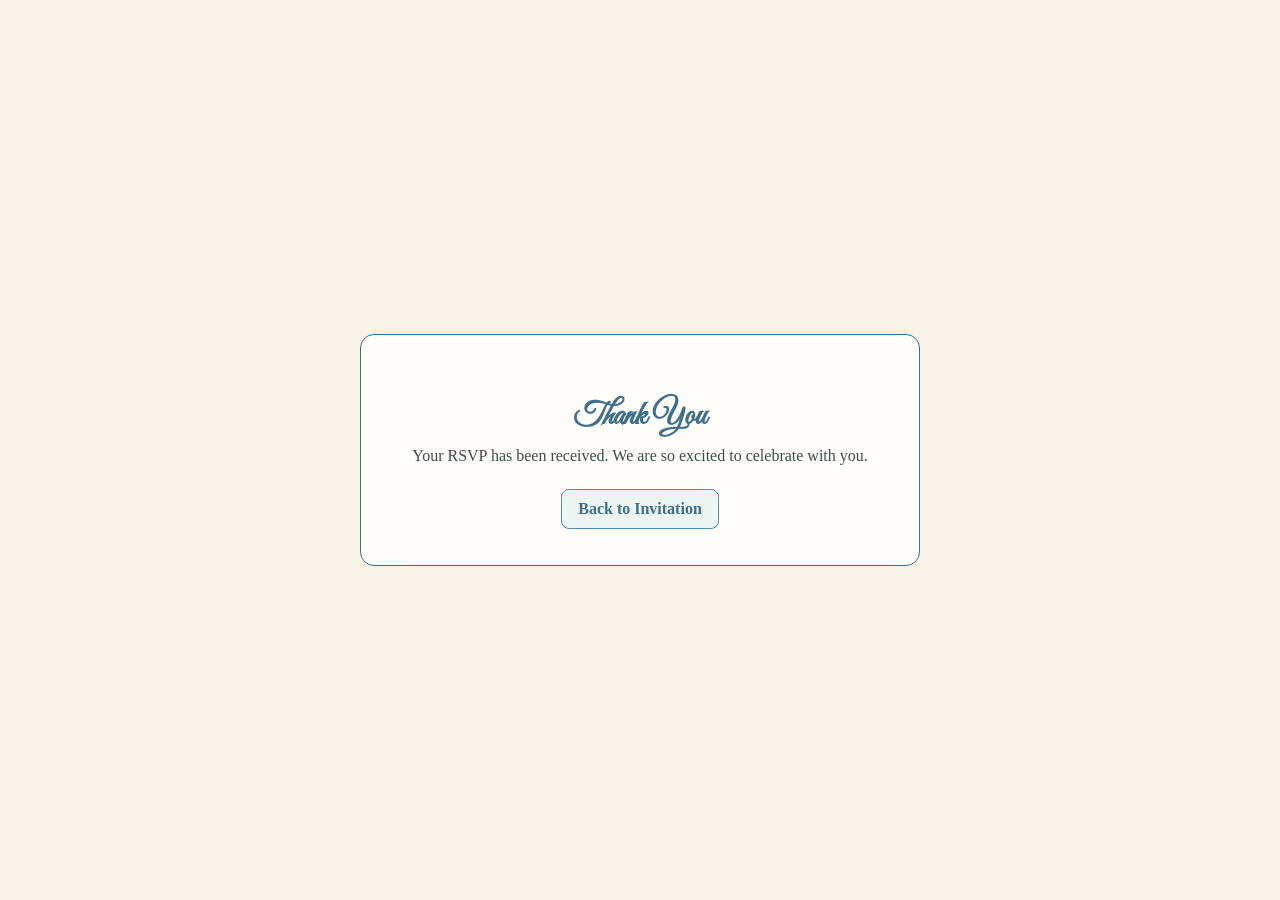
<file: thank-you.html>
<!DOCTYPE html>
<html lang="en">
	<head>
		<link href="https://fonts.googleapis.com/css2?family=Great+Vibes&display=swap" rel="stylesheet">
		<meta charset="UTF-8">
		<meta name="viewport" content="width=device-width, initial-scale=1.0">
		<title>Thank You | Aiman & Azzalea</title>
		<link rel="stylesheet" href="style.css">
	</head>

	<body>
		<main class="thank-you-page">
			<section class="thank-you-card">
				<h1 class="cursive-text">Thank You</h1>
				<p>Your RSVP has been received. We are so excited to celebrate with you.</p>
				<a class="thank-you-link" href="index.html">Back to Invitation</a>
			</section>
		</main>
	</body>
</html>
</file>
<file: style.css>
:root {
  --primary: #4d8fa8;
  --secondary: #3f6f8a;
  --tertiary: #2c4e5b;
  --text: #3f4d4a;
  --panel: #fffdf9;
  --panel-border: #e2d9cb;
}

html {
  scroll-behavior: smooth;
}

body {
  font-family: 'Georgia', serif;
  background-color: #f8f3e8;
  color: var(--text);
  text-align: center;
  margin: 0;
}

.cursive-text {
    font-family: 'Great Vibes', cursive;
    font-size: 2em;
}

header {
  background-color: transparent;
  padding: 40px 20px;
}

h1 {
  font-size: 3em;
  margin-bottom: 10px;
}

section {
  padding: 40px 20px;
}

.hero {
  /* min-height: 100vh; */
  min-height: 100svh;
  display: flex;
  flex-direction: column;
  justify-content: center;
  align-items: center;
  gap: 14px;
  padding: 0px;
  background: url('images/hero-banner.png') center/cover no-repeat;
  position: relative;
  overflow: hidden;
}

.hero-overlay {
  position: absolute;
  top: 0;
  left: 0;
  width: 100%;
  height: 100%;
  object-fit: cover; /* keeps proportions nice */
  pointer-events: none; /* lets clicks pass through */
}

.hero-kicker,
.hero-names,
.hero-date,
.hero-rsvp-btn {
  position: relative;
  z-index: 1;
}

.hero-kicker {
  margin: 0;
  letter-spacing: 0.16em;
  text-transform: uppercase;
  color: var(--secondary);
  font-size: clamp(0.9rem, 1.8vw, 1.75rem);
  font-style: italic;
}

.hero-names {
  margin: 0;
  padding: 50px 0px;
  font-size: clamp(3rem, 13vw, 12rem);
  line-height: 1;
  letter-spacing: -0.02em;
  color: var(--primary); 
  text-shadow: 10px 12px 6px rgba(63, 111, 138, 0.3);
}

.hero-date {
  margin: 0;
  font-size: clamp(1rem, 2.2vw, 1.75rem);
  color: var(--secondary);
  font-style: italic;
}

.hero-rsvp-btn {
  margin-top: 10px;
  display: inline-block;
  padding: 12px 28px;
  border-radius: 999px;
  background-color: var(--secondary);
  color: #fffdf8;
  font-weight: bold;
  text-decoration: none;
  border: 2px solid rgba(63, 111, 138, 0.42);
  box-shadow: 0 10px 24px rgba(20, 62, 58, 0.15);
}

.hero-rsvp-btn:hover {
  background-color: var(--primary);
}

@keyframes fadeUp {
  from {
    opacity: 0;
    transform: translateY(20px);
  }
  to {
    opacity: 1;
    transform: translateY(0);
  }
}

.fade-load {
  opacity: 0;
  animation: fadeUp 700ms ease forwards;
}

.delay-1 {
  animation-delay: 100ms;
}

.delay-2 {
  animation-delay: 220ms;
}

.delay-3 {
  animation-delay: 340ms;
}

.delay-4 {
  animation-delay: 460ms;
}

.content-section {
  margin: 26px auto;
  border: none;
  padding: 40px 20px;
  font-family: "Lora", serif;
}

body.js-animate .content-section {
  opacity: 0;
  transform: translateY(28px);
  transition: opacity 700ms ease, transform 700ms ease;
}

body.js-animate .content-section.is-visible {
  opacity: 1;
  transform: translateY(0);
}

.content-section h1 {
  color: var(--primary);
  margin: 24px;
}

.content-section h2 {
  color: var(--secondary);
  padding: 12px;
  margin: 25px;
}

.content-section p {
  font-size: 1.1rem;
  color: var(--text);
}

.content-section a i {
  color: var(--tertiary);
  font-size: 28px;
  transition: transform 0.2s ease;
}

.content-section a i:hover {
  transform: scale(1.2);
}

.border-bottom {
  left: 0;
  right: 0;
  top: 50%;
  transform: translateY(-50%);
  height: 15px;
  background: linear-gradient(
    90deg,
    rgba(226, 217, 203, 0) 0%,
    var(--primary) 25%,
    var(--primary) 75%,
    rgba(226, 217, 203, 0) 100%
  );
}

a {
  color: var(--secondary);
  text-decoration: none;
  font-weight: bold;
}

.rsvp-form {
  max-width: 480px;
  width: 100%;
  margin: 24px auto 0;
  padding: 24px;
  box-sizing: border-box;
  border: none;
  border-radius: 12px;
  text-align: left;
  resize: none; 
}

.rsvp-form label,
.rsvp-form legend {
  display: block;
  margin-bottom: 8px;
  font-weight: bold;
  color: var(--secondary);
}

.rsvp-form input[type="text"],
.rsvp-form input[type="tel"],
.rsvp-form input[type="number"],
.rsvp-form textarea {
  width: 100%;
  box-sizing: border-box;
  margin-bottom: 16px;
  padding: 12px;
  border: 1px solid #d6ccbc;
  border-radius: 8px;
  background-color: #fffefb;
  color: #3d4a47;
  font-size: 1rem;
  resize: none;
  font-family: "Lora", serif;
}

.rsvp-form input:focus,
.rsvp-form textarea:focus {
  outline: none;
  border-color: var(--primary);
  box-shadow: 0 0 0 3px rgba(77, 143, 168, 0.2);
}

.rsvp-form fieldset {
  border: 1px solid #ddd2c3;
  border-radius: 8px;
  margin: 0 0 16px;
  padding: 12px;
}

.radio-row {
  display: flex;
  gap: 20px;
}

.radio-row label {
  display: inline-flex;
  align-items: center;
  gap: 8px;
  margin: 0;
  font-weight: normal;
}

.rsvp-form button {
  font-family: "Lora", serif;
  width: 100%;
  border: 0;
  border-radius: 8px;
  padding: 12px;
  background: var(--primary);
  color: #fbf7ef;
  font-size: 1rem;
  font-weight: bold;
  cursor: pointer;
}

.rsvp-form button:hover {
  background: var(--secondary)
}

.hidden-frame {
  display: none;
}

.form-help {
  margin-top: 12px;
  font-size: 0.95rem;
  color: #5c5c5c;
}

.thank-you-page {
  min-height: 100vh;
  display: flex;
  align-items: center;
  justify-content: center;
  padding: 24px;
  box-sizing: border-box;
}

.thank-you-card {
  width: 100%;
  max-width: 560px;
  background-color: var(--panel);
  border: 1px solid var(--secondary);
  border-radius: 14px;
  padding: 36px 28px;
  box-sizing: border-box;
}

.thank-you-card p {
  margin: 10px 0 24px;
}

.thank-you-card h1 {
  color: var(--secondary);
}

.thank-you-link {
  display: inline-block;
  padding: 10px 16px;
  border-radius: 8px;
  border: 1px solid var(--primary);
  background-color: #edf5f3;
}

.thank-you-link:hover {
  background-color: #e2efec;
}

.wishes-scroll {
  max-width: 600px;
  margin: 24px auto;
  height: 275px;
  overflow: auto;
  position: relative;
  border-radius: 12px;
  background-color: var(--panel);
  border: 1px solid var(--panel-border);
  padding: 20px;
  box-sizing: border-box;
  scroll-behavior: smooth;
  scrollbar-width: thin;
  scrollbar-color: var(--primary) var(--panel);
}

.wish-item {
  padding: 16px;
  margin-bottom: 10px;
  background-color: #fffef9;
}

.content-section .wish-text {
  font-size: 1.05rem;
  color: var(--text);
  margin: 0;
  font-style: italic;
  line-height: 1.5;
}

.content-section .wish-name {
  margin-top: 10px;
  text-align: right;
  color: var(--primary);
}

.loading-text,
.no-wishes,
.error-text {
  color: var(--secondary);
  margin: 0;
  padding: 20px;
}

@media (prefers-reduced-motion: reduce) {
  .fade-load {
    opacity: 1;
    animation: none;
    transform: none;
  }

  body.js-animate .content-section,
  body.js-animate .content-section.is-visible {
    opacity: 1;
    transform: none;
    transition: none;
  }

  .wish-item {
    transition: none;
  }
}

@media (max-width: 640px) {
  .hero {
    min-height: 90svh;
    gap: 10px;
    padding: 28px 16px;
    background-position: center top;
  }

  .hero-overlay {
    object-position: center top;
  }

  .hero-names {
    font-size: clamp(2.8rem, 16vw, 4.6rem);
    padding: 16px 0;
    line-height: 0.95;
    text-shadow: 5px 6px 4px rgba(63, 111, 138, 0.25);
  }

  .hero-kicker {
    font-size: 0.86rem;
    letter-spacing: 0.09em;
  }

  .hero-date {
    font-size: 0.96rem;
  }

  .content-section {
    margin: 10px 0;
    padding: 28px 12px;
    border-radius: 0;
  }

  #rsvp .rsvp-form {
    width: calc(100% - 4px);
    margin-left: auto;
    margin-right: auto;
  }

  .content-section h2 {
    padding: 8px;
  }

  .content-section p {
    font-size: 1rem;
  }

  .rsvp-form {
    padding: 16px;
    max-width: 100%;
  }

  .rsvp-form input[type="text"],
  .rsvp-form input[type="tel"],
  .rsvp-form input[type="number"],
  .rsvp-form textarea,
  .rsvp-form button {
    font-size: 16px;
  }

  .radio-row {
    flex-direction: column;
    gap: 8px;
  }
}

@media (max-width: 900px) {
  .hero {
    padding: 24px 18px;
  }

  .hero-names {
    letter-spacing: -0.01em;
  }

  .content-section {
    margin: 12px auto;
  }
}
</file>
